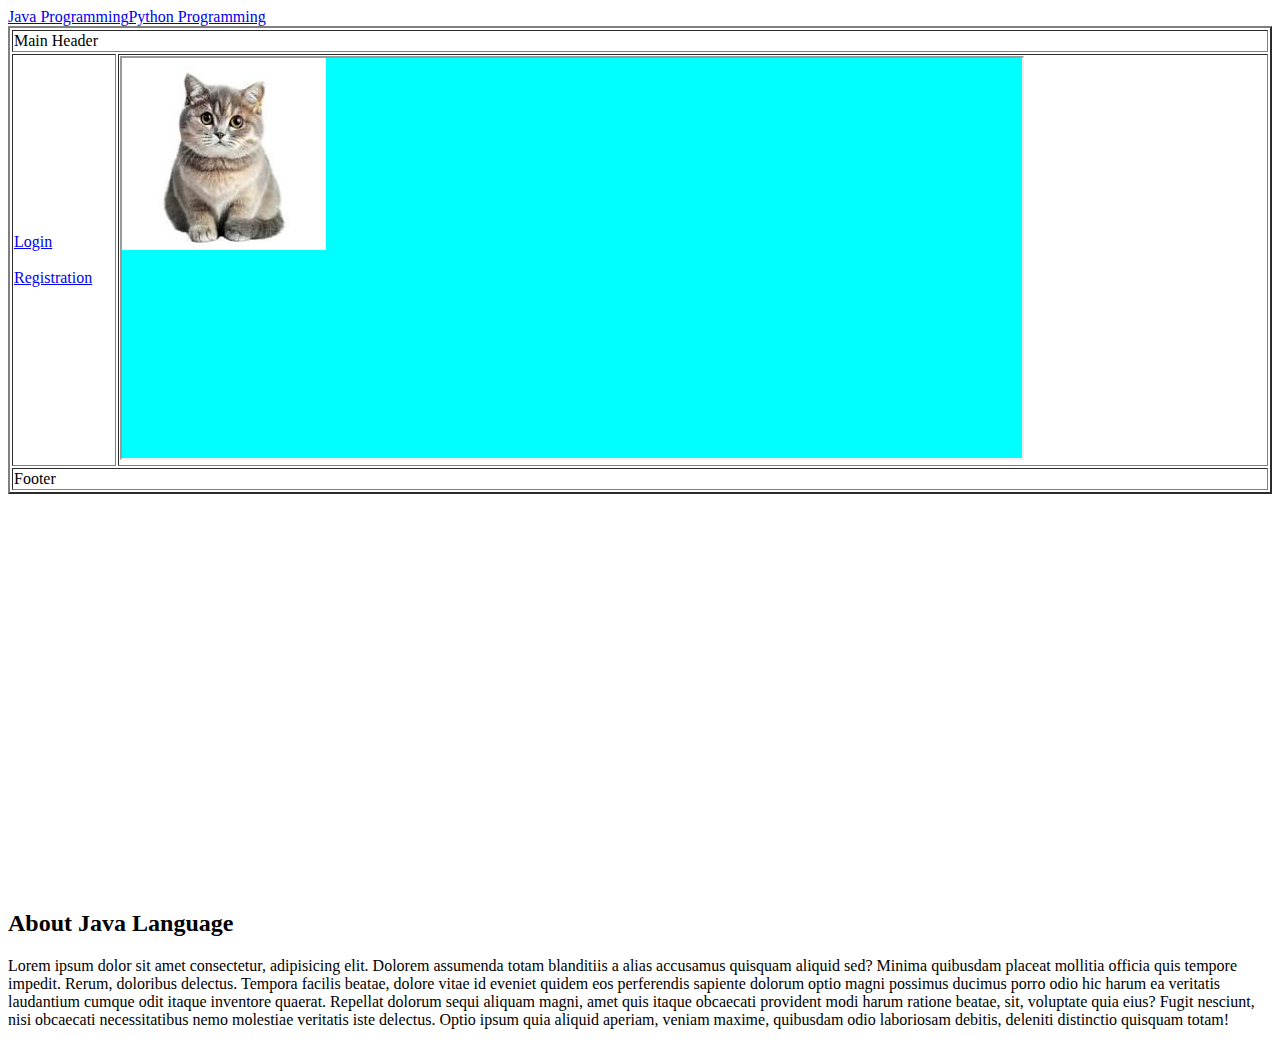
<file: index.html>
<!DOCTYPE html>
<html lang="en">
<head>
    <meta charset="UTF-8">
    <meta name="viewport" content="width=device-width, initial-scale=1.0">
    <title>Document</title>
</head>
<body>
   
<table border="2" width="100%">
<thead>

<a href="#java">Java Programming</a>
<a href="#python">Python Programming</a>


</thead>

<tbody>
<tr>
<td colspan="2">  Main Header </td>

</tr>

<tr>
<td>
<a href="Login.html" target="myframe">Login</a>
<br><br>
<a href="Registration.html" target="myframe">Registration</a>


</td>
<td>
<iframe name="myframe" src="./download.jpeg" height="400" width="900" style="background-color: aqua;"></iframe>


</td>
</tr>

<tr>
    <td colspan="2">Footer</td>
</tr>
</tbody>
<tfoot>


</tfoot>

</table>


<br><br><br><br><br><br><br><br><br><br><br><br><br><br><br><br><br><br><br><br><br><br>
<p id="java" ></p>
    <h2>About Java Language</h2>
    Lorem ipsum dolor sit amet consectetur, adipisicing elit. Dolorem assumenda totam blanditiis a alias accusamus quisquam aliquid sed? Minima quibusdam placeat mollitia officia quis tempore impedit. Rerum, doloribus delectus. Tempora facilis beatae, dolore vitae id eveniet quidem eos perferendis sapiente dolorum optio magni possimus ducimus porro odio hic harum ea veritatis laudantium cumque odit itaque inventore quaerat. Repellat dolorum sequi aliquam magni, amet quis itaque obcaecati provident modi harum ratione beatae, sit, voluptate quia eius? Fugit nesciunt, nisi obcaecati necessitatibus nemo molestiae veritatis iste delectus. Optio ipsum quia aliquid aperiam, veniam maxime, quibusdam odio 
    
    laboriosam debitis, deleniti distinctio quisquam totam!
</p>
</body>
</html>
</file>
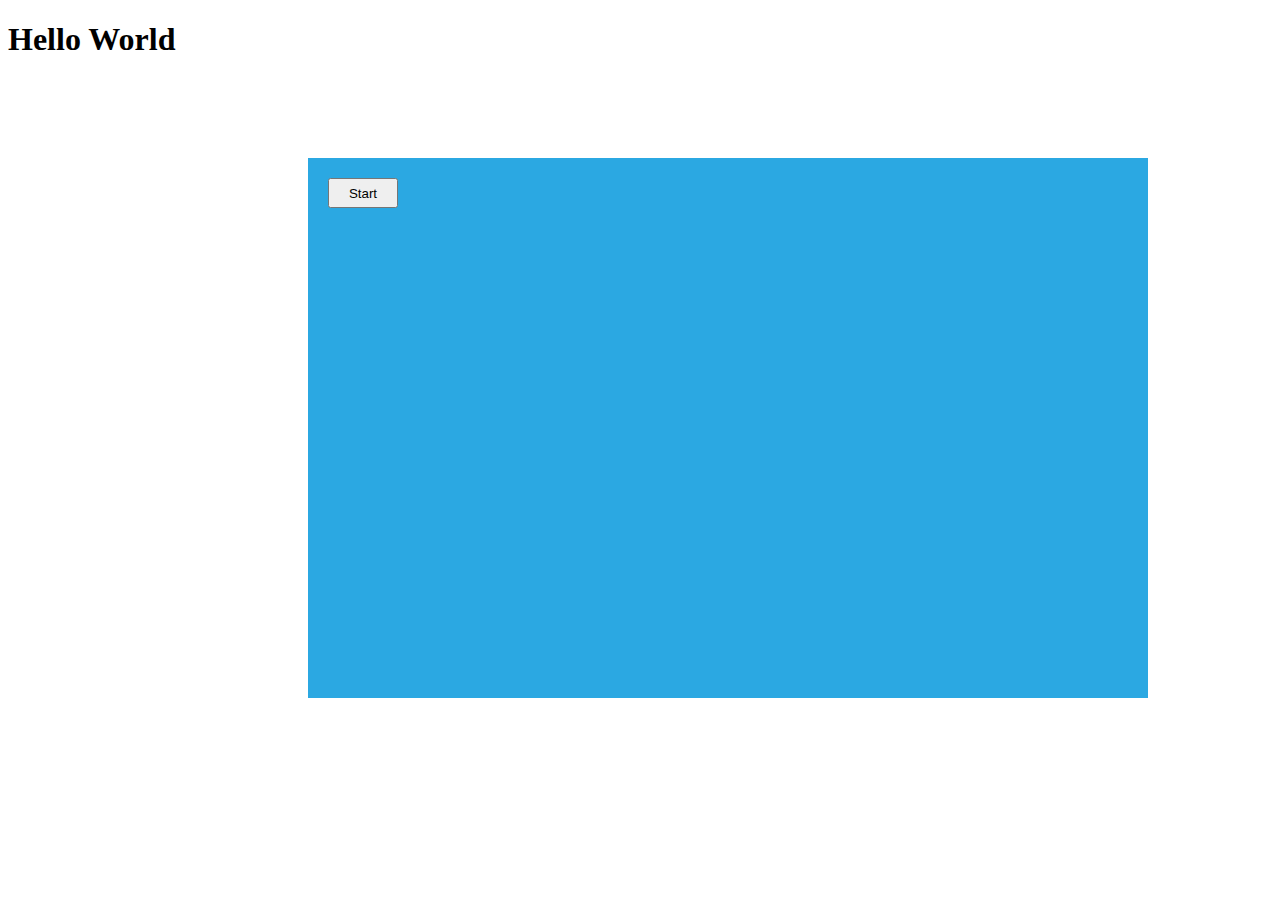
<file: Assessment/index.html>
<!DOCTYPE html>
<html lang="en">
<head>
    <meta charset="UTF-8">
    <meta name="viewport" content="width=device-width, initial-scale=1.0">
    <title>Bulb Display</title>
    <link rel="stylesheet" href="style.css">
</head>
<body>
    <h1>Hello World</h1>
    <div class="d1" id="bulb-container">
        <button id="btn">Start</button>
    </div>
    <script src="script.js"></script>
</body>
</html>
</file>
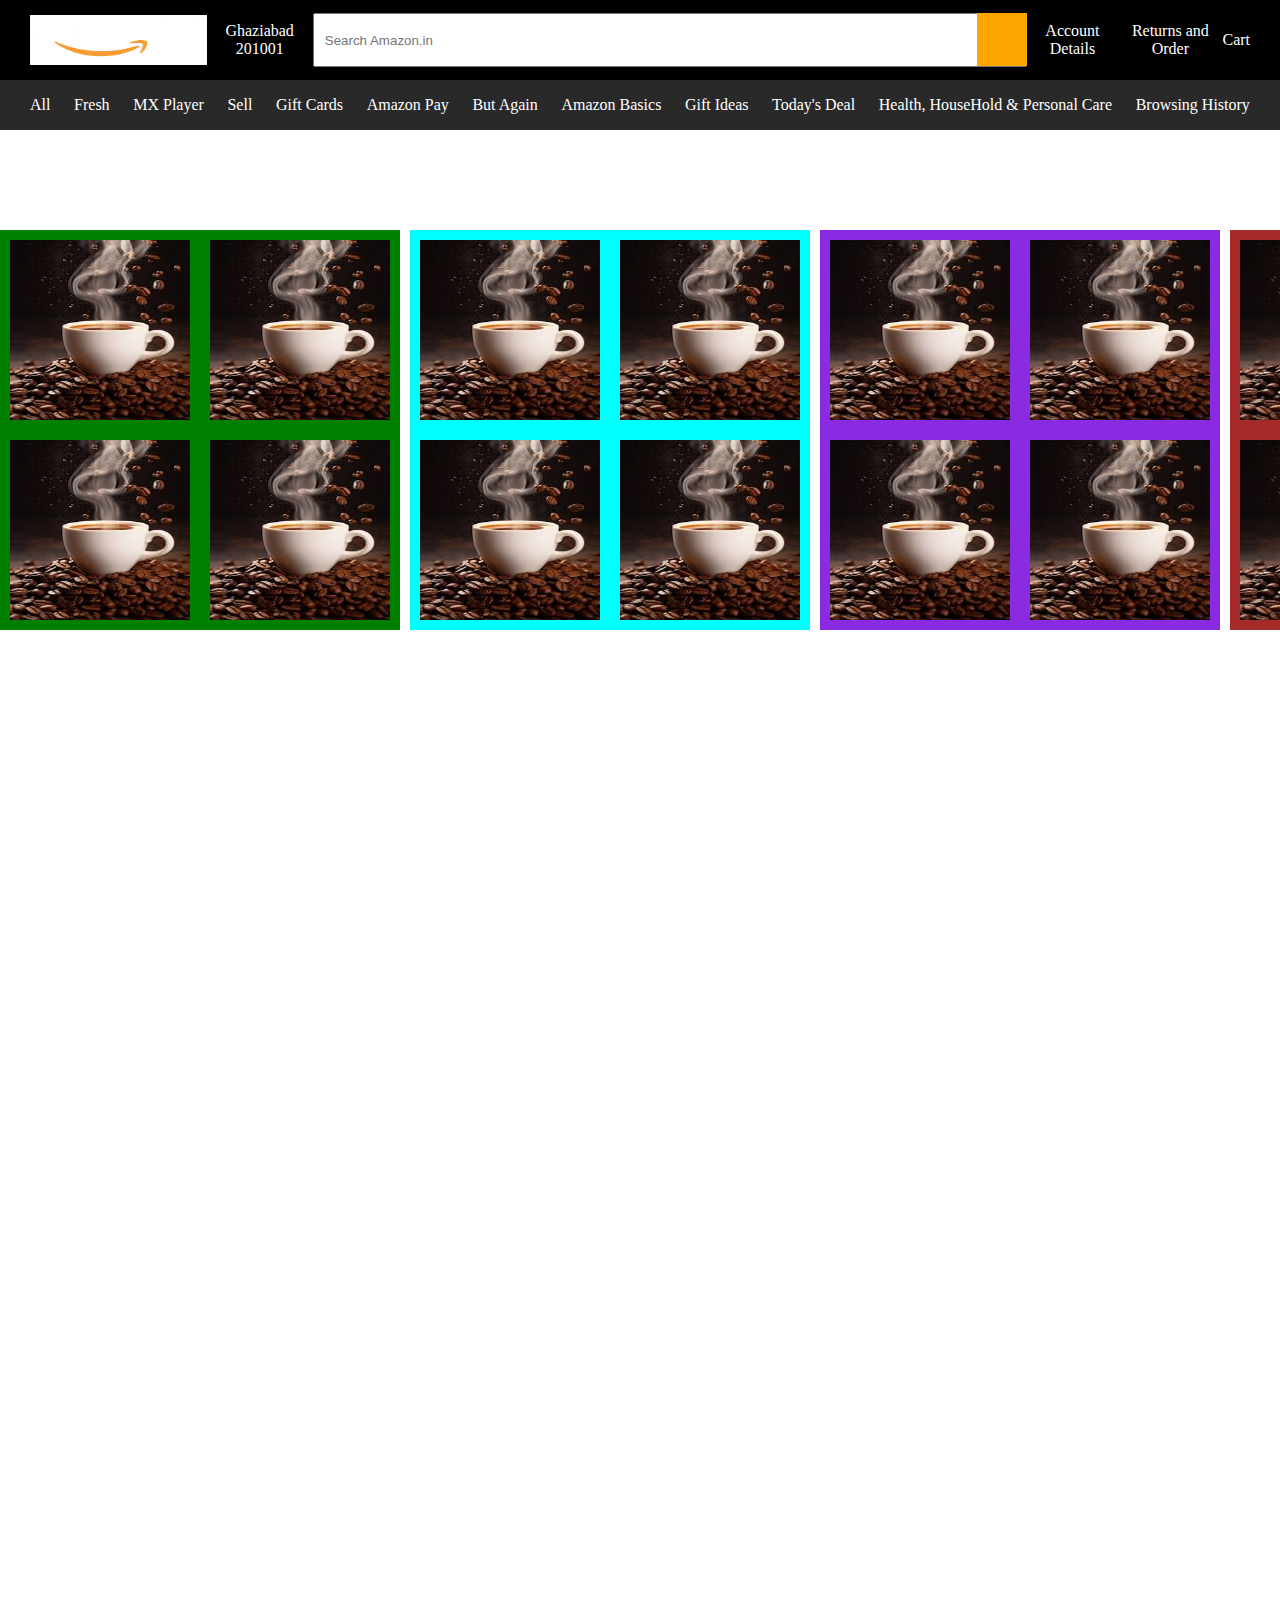
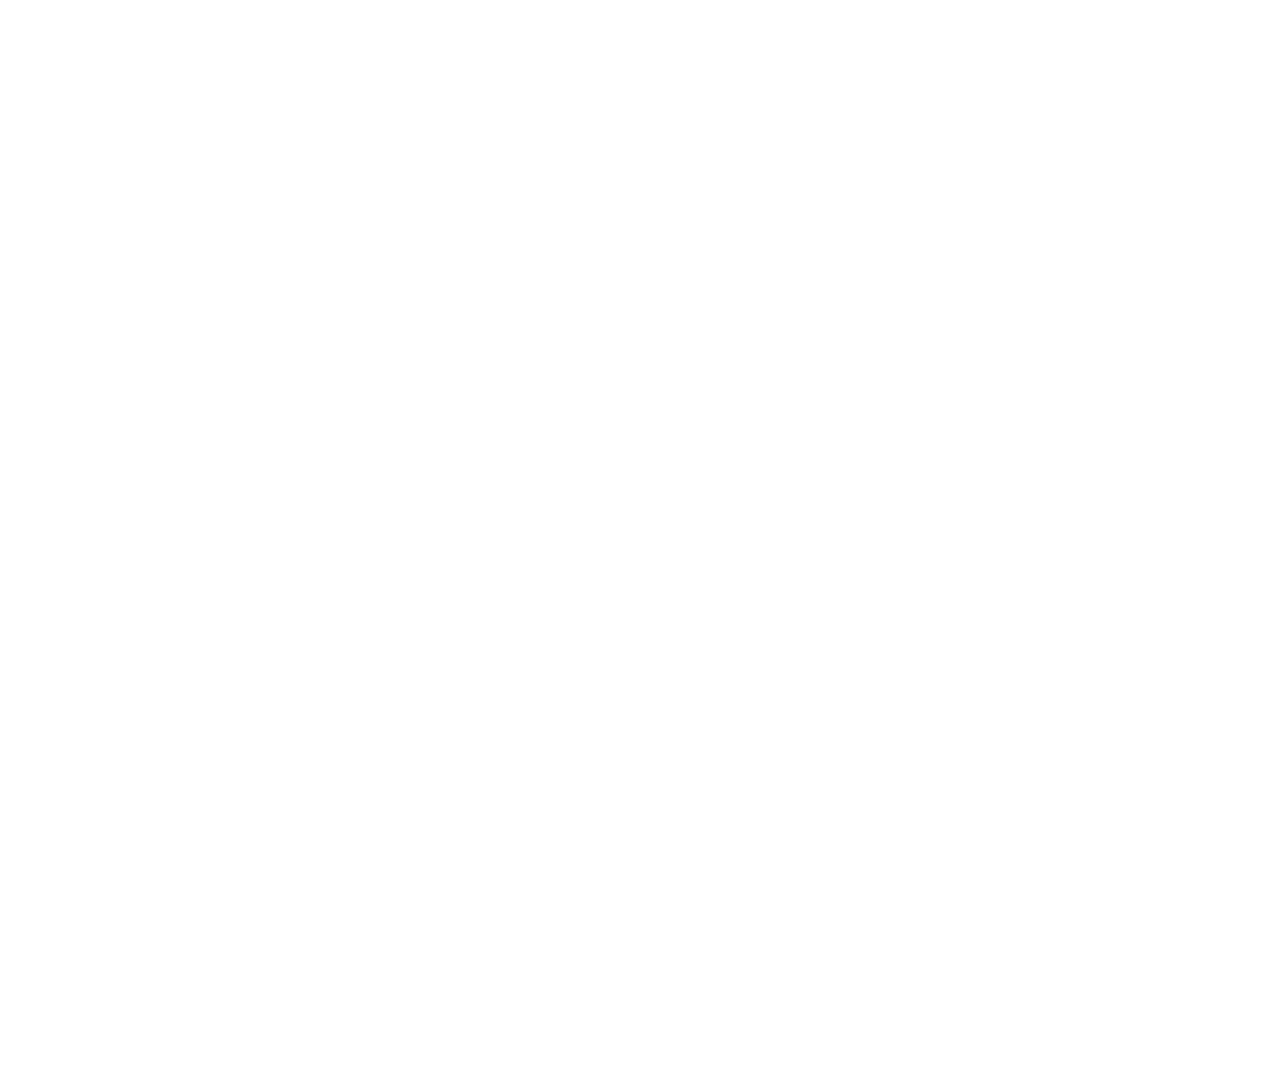
<file: CSS/index.html>
<!DOCTYPE html>
<html lang="en">
<head>
    <meta charset="UTF-8">
    <meta name="viewport" content="width=device-width, initial-scale=1.0">
    <title>Amazon</title>
    <link rel="stylesheet" href="./style1.css">
</head>
<body>
    <div class="nav">
        <img src="./location.png" alt="">
        <a href="">Ghaziabad 201001</a>
        <div class="searchbar">
            <input type="text" placeholder="Search Amazon.in">
            <div class="yellow"></div>
        </div>
        <a href="#">Account Details</a>
        <a href="#">Returns and Order</a>
        <a href="#">Cart</a>
    </div>
    <div class="nav2">
        <a href="#">All</a>
        <a href="#">Fresh</a>
        <a href="">MX Player</a>
        <a href="">Sell</a>
        <a href="">Gift Cards</a>
        <a href="">Amazon Pay</a>
        <a href="">But Again</a>
        <a href="">Amazon Basics</a>
        <a href="">Gift Ideas</a>
        <a href="">Today's Deal</a>
        <a href="">Health, HouseHold & Personal Care</a>
        <a href="">Browsing History</a>
    </div>
    <div class="container">
        <div class="card">
            <div class="card-child">
                <img src="./download.jpeg" alt="">
            </div>
            <div class="card-child">
                <img src="./download.jpeg" alt="">
            </div>
            <div class="card-child">
                <img src="./download.jpeg" alt="">
            </div>
            <div class="card-child">
                <img src="./download.jpeg" alt="">
            </div>
        </div>
        <div class="card2">
            <div class="card-child">
                <img src="./download.jpeg" alt="">
            </div>
            <div class="card-child">
                <img src="./download.jpeg" alt="">
            </div>
            <div class="card-child">
                <img src="./download.jpeg" alt="">
            </div>
            <div class="card-child">
                <img src="./download.jpeg" alt="">
            </div>
        </div>
        <div class="card3">
            <div class="card-child">
                <img src="./download.jpeg" alt="">
            </div>
            <div class="card-child">
                <img src="./download.jpeg" alt="">
            </div>
            <div class="card-child">
                <img src="./download.jpeg" alt="">
            </div>
            <div class="card-child">
                <img src="./download.jpeg" alt="">
            </div>
        </div>
        <div class="card4">
            <div class="card-child">
                <img src="./download.jpeg" alt="">
            </div>
            <div class="card-child">
                <img src="./download.jpeg" alt="">
            </div>
            <div class="card-child">
                <img src="./download.jpeg" alt="">
            </div>
            <div class="card-child">
                <img src="./download.jpeg" alt="">
            </div>
        </div>
        
    </div>
</body>
</html>
</file>
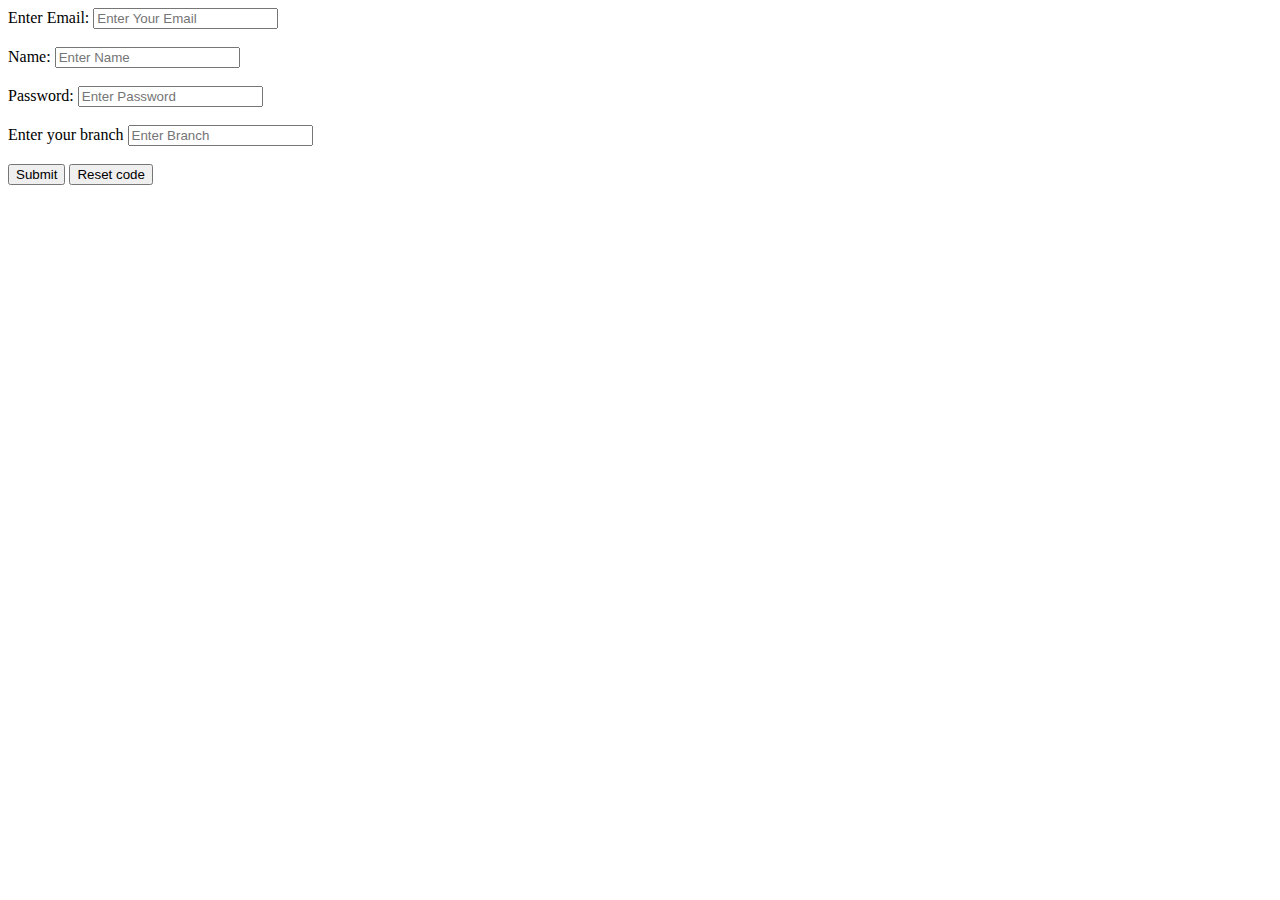
<file: form.html>
<!DOCTYPE html>
<html lang="en">
<head>
    <meta charset="UTF-8">
    <meta name="viewport" content="width=device-width, initial-scale=1.0">
    <title>Login Form</title>
</head>
<body>
    <form action="" method="get">
        <label for="email">Enter Email: </label>
        <input type="email" id="email" name="email" placeholder="Enter Your Email">
        <br><br>
        
        <label for="name">Name: </label>
        <input type="text" id="name" name="name" placeholder="Enter Name">
        <br><br>
        
        <label for="password">Password: </label>
        <input type="password" id="password" name="password" placeholder="Enter Password">
        <br><br>
        
        <label for="Branch">Enter your branch </label>
        <input type="text" id="branch" name="br" placeholder="Enter Branch">
        <br><br>

        <input type="submit" value="Submit">
        <input type="reset" value="Reset code">

        
    </form>
</body>
</html>
</file>
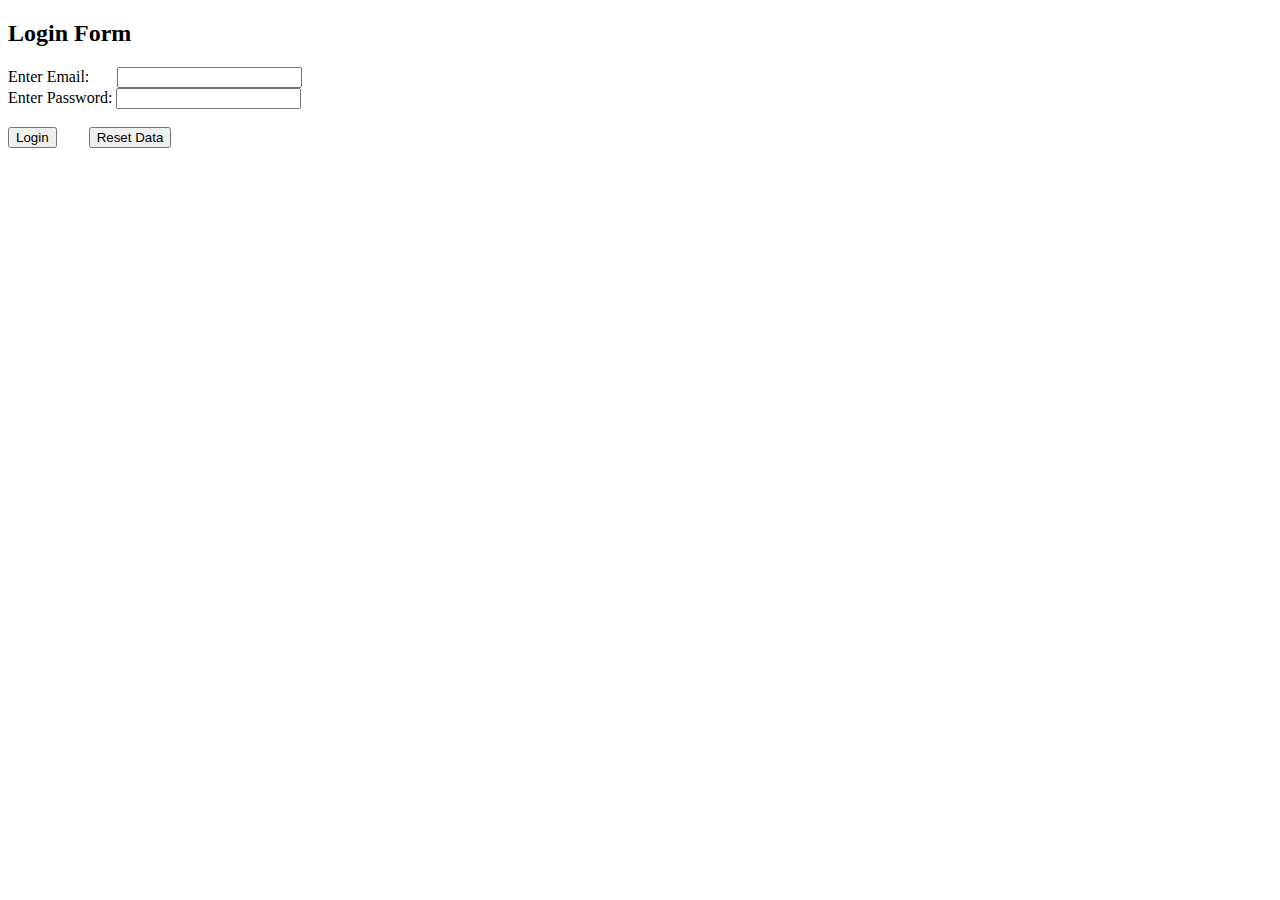
<file: Login.html>
<!DOCTYPE html>
<html lang="en">
<head>
    <meta charset="UTF-8">
    <meta name="viewport" content="width=device-width, initial-scale=1.0">
    <title>Document</title>
</head>
<body>
    <h2>Login Form</h2>
    <form action="" method="get">
<label>Enter Email:</label>&nbsp;&nbsp;&nbsp;&nbsp;&nbsp;&nbsp;
<input type="email" name="email" >
<br>
<label>Enter Password:</label>
<input type="password" name="pwd" >
<br><br>
<input type="submit" name="btn" value="Login">
&nbsp;&nbsp;&nbsp;&nbsp;&nbsp;&nbsp;
<input type="reset" name="reset" value="Reset Data">


    </form>
</body>
</html>
</file>
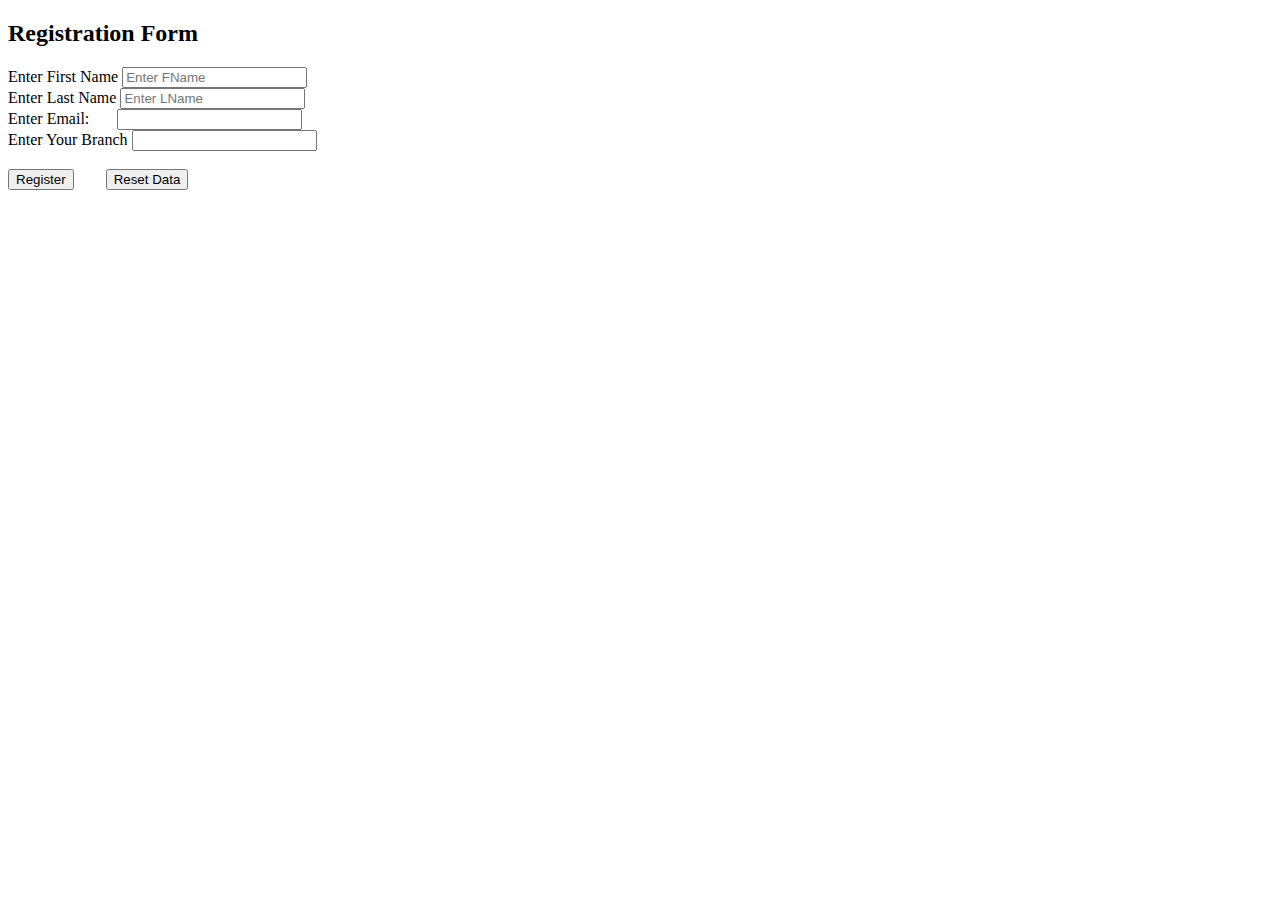
<file: Registration.html>
<!DOCTYPE html>
<html lang="en">
<head>
    <meta charset="UTF-8">
    <meta name="viewport" content="width=device-width, initial-scale=1.0">
    <title>Document</title>
</head>
<body>
    <h2>Registration Form</h2>
    <form action="Success.html" method="get">

<label>Enter First Name</label>
<input type="text" placeholder="Enter FName" required>
<br>
<label>Enter Last Name</label>
<input type="text" placeholder="Enter LName" required>
<br>
<label>Enter Email:</label>&nbsp;&nbsp;&nbsp;&nbsp;&nbsp;&nbsp;
<input type="email" name="email" >
<br>
<label>Enter Your Branch</label>
<input type="text" name="branch" >
<br><br>
<input type="submit" name="btn" value="Register">
&nbsp;&nbsp;&nbsp;&nbsp;&nbsp;&nbsp;
<input type="reset" name="reset" value="Reset Data">


    </form>

</body>
</html>
</file>
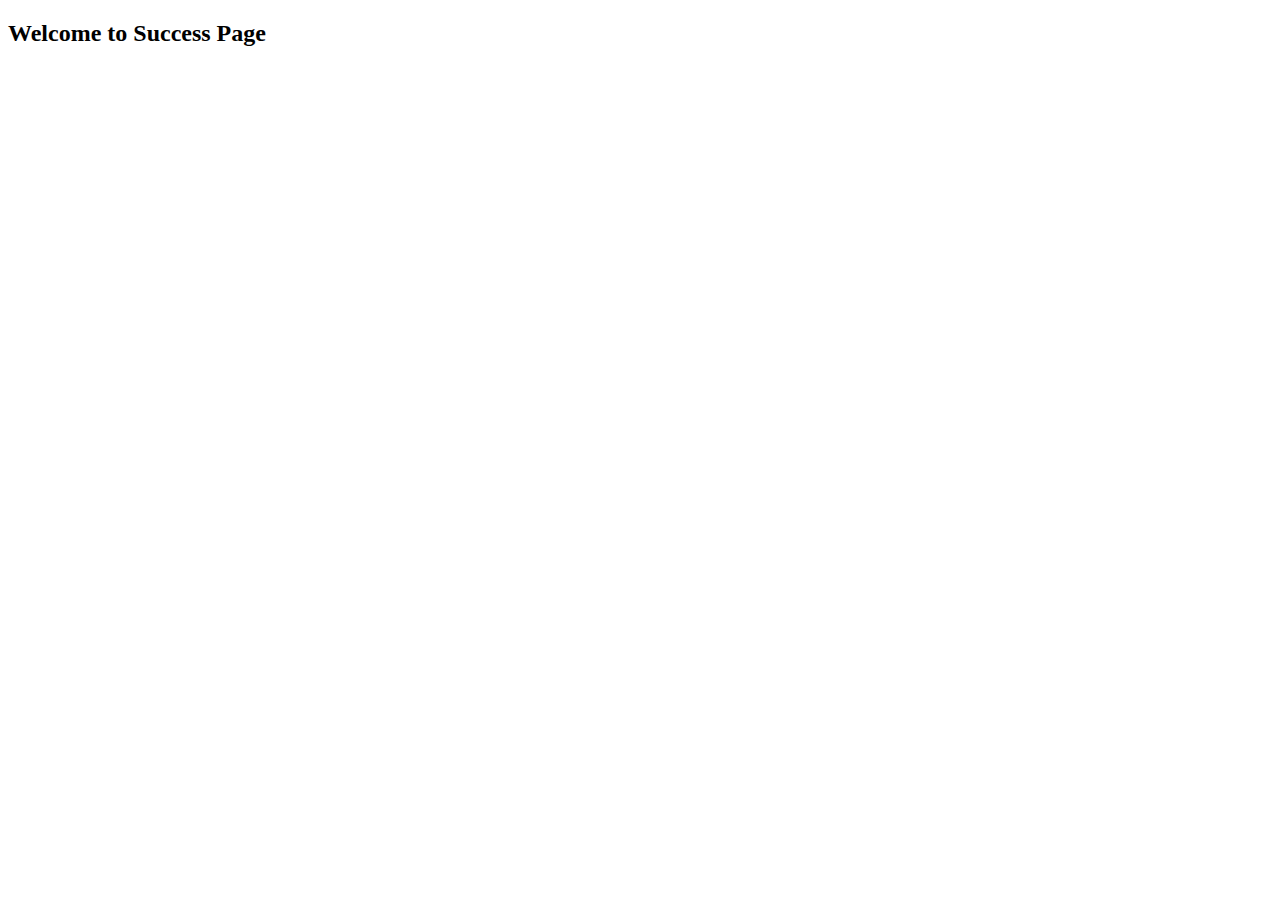
<file: success.html>
<!DOCTYPE html>
<html lang="en">
<head>
    <meta charset="UTF-8">
    <meta name="viewport" content="width=device-width, initial-scale=1.0">
    <title>Document</title>
</head>
<body>
    <h2>Welcome to Success Page</h2>
</body>
</html>
</file>
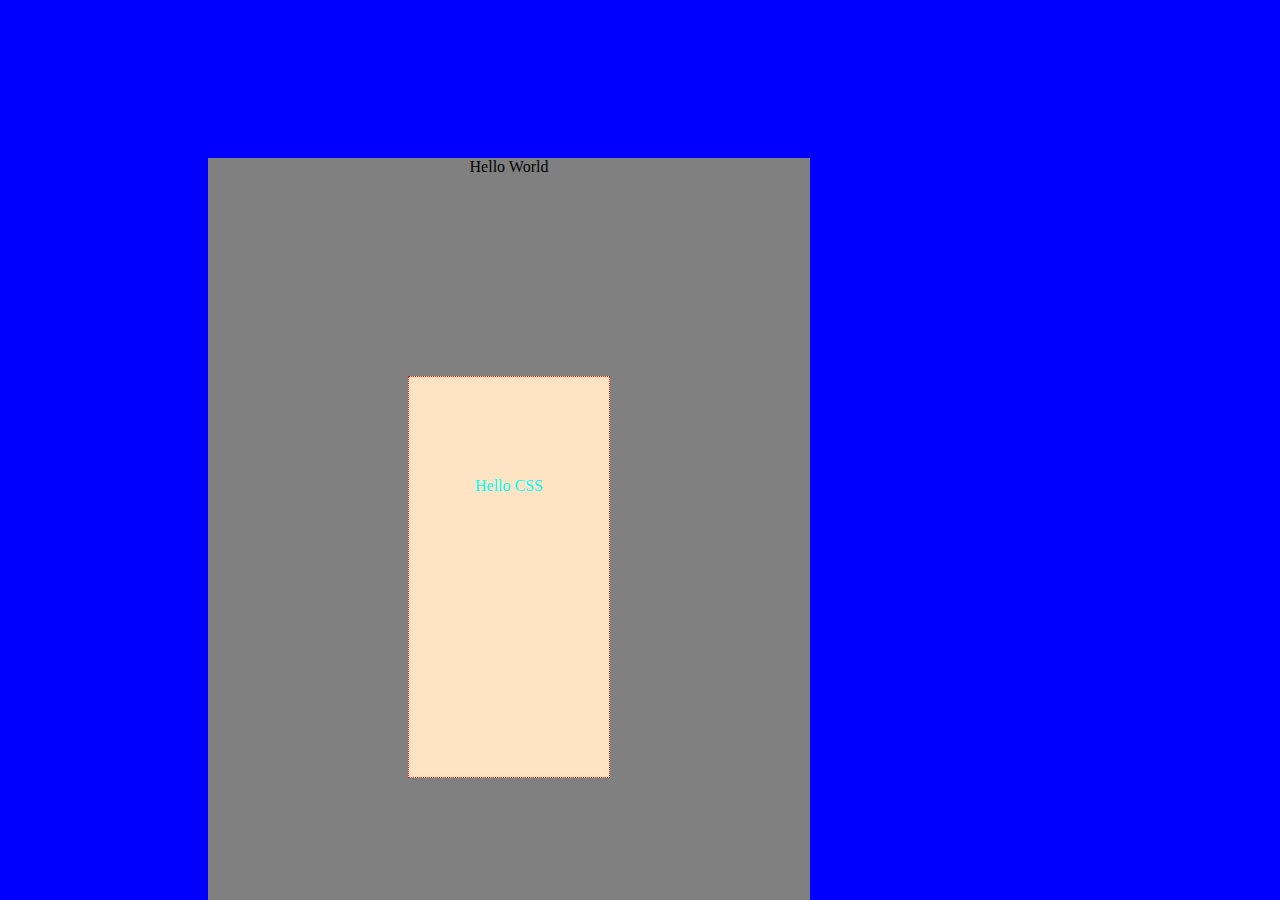
<file: CSS/cssWork1.html>
<!DOCTYPE html>
<html lang="en">
<head>
    <meta charset="UTF-8">
    <meta name="viewport" content="width=device-width, initial-scale=1.0">
    <title>Document</title>
    <link rel="stylesheet" href="style.css">
</head>
<body>
    <div class="container">
        Hello World


        <div class="child1" > Hello CSS
        </div>

        <p>Lorem ipsum dolor sit amet consectetur.
        </p>
    </div>
</body>
</html>
</file>
<file: Assessment/style.css>
.d1 {
    width: 800px;
    height: 500px;
    margin: 100px 0 0 300px;
    background-color: rgb(43, 168, 226);
    position: relative;
    padding: 20px;
}

#btn {
    height: 30px;
    width: 70px;
}

.bulb {
    width: 150px;
    height: 150px;
    background: url('https://pics.clipartpng.com/Light_Bulb_PNG_Clip_Art-2102.png');
    background-position: center;
    background-size: contain;
    background-repeat: no-repeat;
    border-radius: 50%;
    display: inline-block;
    margin: 10px;
}
</file>
<file: CSS/style1.css>
*{
    margin: 0;
    padding: 0;
    text-decoration: none;
    color: white;
}
.nav{
    padding-left: 30px;
    padding-right: 30px;
    height: 80px;
    background-color: black;
    display: flex;
    align-items: center;
    justify-content: space-between;
}
.nav img{
    height: 50px;
    width: 200px;
}
.nav input{
    padding-left: 10px;
    width: 700px;
    height: 50px;
    /* position: absolute; */
}
.nav a{
    text-align: center;
}
.nav2{
    padding-left: 30px;
    padding-right: 30px;
    height: 50px;
    background-color: rgba(0, 0, 0, 0.84);
    display: flex;
    align-items: center;
    justify-content: space-between;
}
.searchbar{
    position: relative;
}
.yellow{
    height: 53px;
    width: 50px;
    background-color: orange;
    position: absolute;
    z-index: 99;
    right: 0;
    top: 0;
}
.container{
    margin-top: 100px;
    display: grid;
    align-items: center;
    justify-items: center;
    grid-template-columns: repeat(4,1fr);
    grid-template-rows: repeat(6,1fr);
    gap: 10px;
}
.card{
    height: 400px;
    width: 400px;
    background-color: green;
    display: grid;
    align-items: center;
    justify-items: center;
    grid-template-columns: repeat(2,1fr);
    grid-template-columns: repeat(2,1fr);
}
.card2{
    height: 400px;
    width: 400px;
    background-color: aqua;
    display: grid;
    align-items: center;
    justify-items: center;
    grid-template-columns: repeat(2,1fr);
    grid-template-columns: repeat(2,1fr);
}
.card3{
    height: 400px;
    width: 400px;
    background-color: blueviolet;
    display: grid;
    align-items: center;
    justify-items: center;
    grid-template-columns: repeat(2,1fr);
    grid-template-columns: repeat(2,1fr);
}
.card4{
    height: 400px;
    width: 400px;
    background-color: brown;
    display: grid;
    align-items: center;
    justify-items: center;
    grid-template-columns: repeat(2,1fr);
    grid-template-columns: repeat(2,1fr);
}
.card-child{
    height: 180px;
    width: 180px;
    /* background: rgba( 255, 255, 255, 0.25 );
    box-shadow: 0 8px 32px 0 rgba( 31, 38, 135, 0.37 );
    backdrop-filter: blur( 4px );
    -webkit-backdrop-filter: blur( 4px ); */
    /* border-radius: 10px; */
    /* border: 1px solid rgba( 255, 255, 255, 0.18 ); */
}
.card-child img{
    height: 100%;
    width: 100%;
}
</file>
<file: CSS/style.css>
body {
    background-color: #0000ff;
}
div {
    background-color: #deb887;
    justify-content: center;
}

.container{
    background-color: #808080;
    margin: 150px 200px;
    position: fixed;
    text-align: center;
}
.child1 {
    background-color: #ffe4c4;
    border: 1px dotted red;
    height: 200px;
    width: 200px;
    margin-top: 200px;
    margin-right: 200px;
    margin-bottom: 200px;
    margin-left: 200px;
    padding-top: 100px;
    padding-bottom: 100px;
    color: aqua;
    text-align: center;
}
 
div .p {
    background: #000;
}
div #p {
    background: red;
}
</file>
